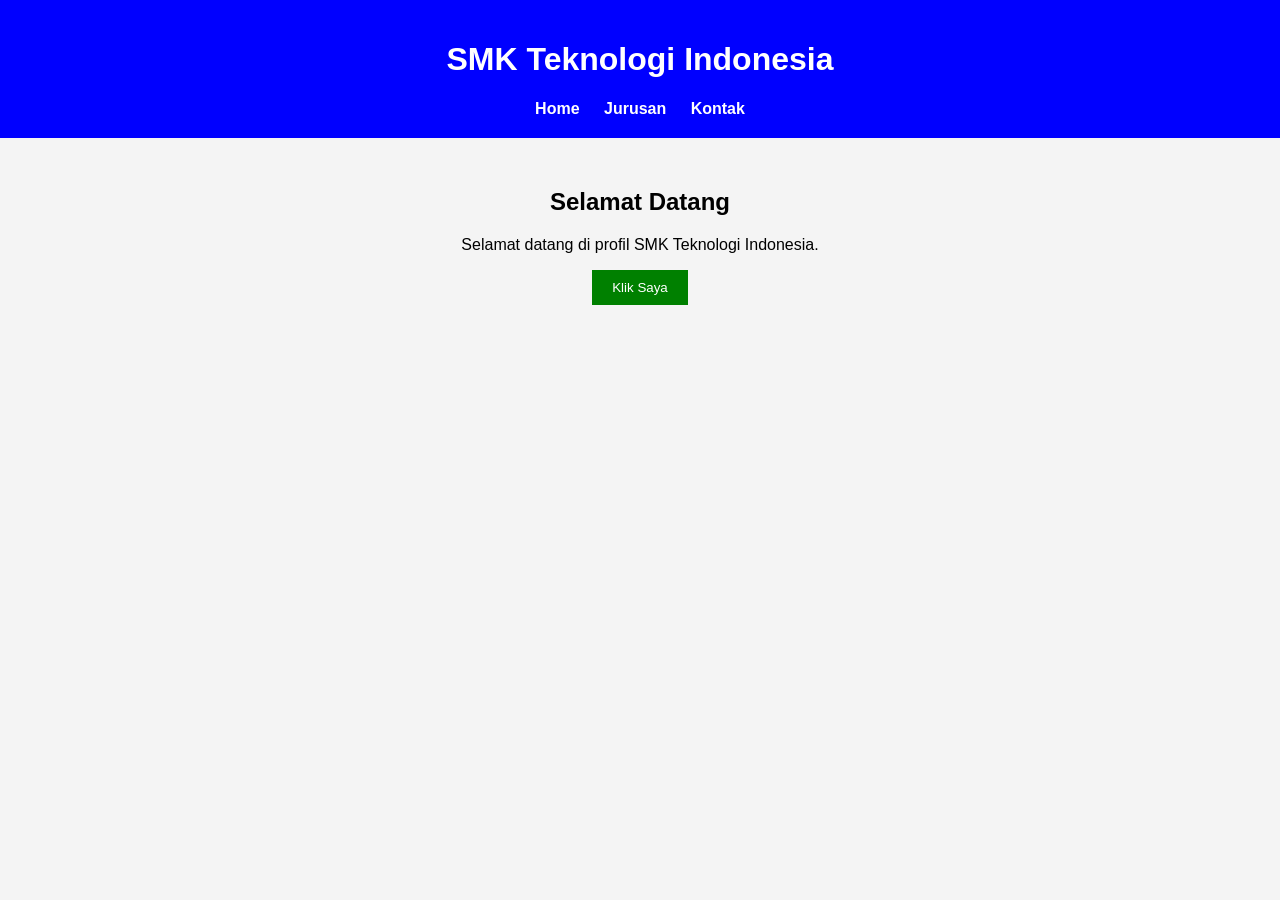
<file: index.html>
<!DOCTYPE html>
<html>
<head>
    <title>Profil Sekolah</title>
    <link rel="stylesheet" href="style.css">
</head>
<body>

<header>
    <h1>SMK Teknologi Indonesia</h1>

    <nav>
        <a href="index.html">Home</a>
        <a href="jurusan.html">Jurusan</a>
        <a href="kontak.html">Kontak</a>
    </nav>
</header>

<main>
    <h2>Selamat Datang</h2>

    <p>
        Selamat datang di profil
        SMK Teknologi Indonesia.
    </p>

    <button onclick="pesan()">Klik Saya</button>
</main>

<script src="script.js"></script>

</body>
</html>
</file>
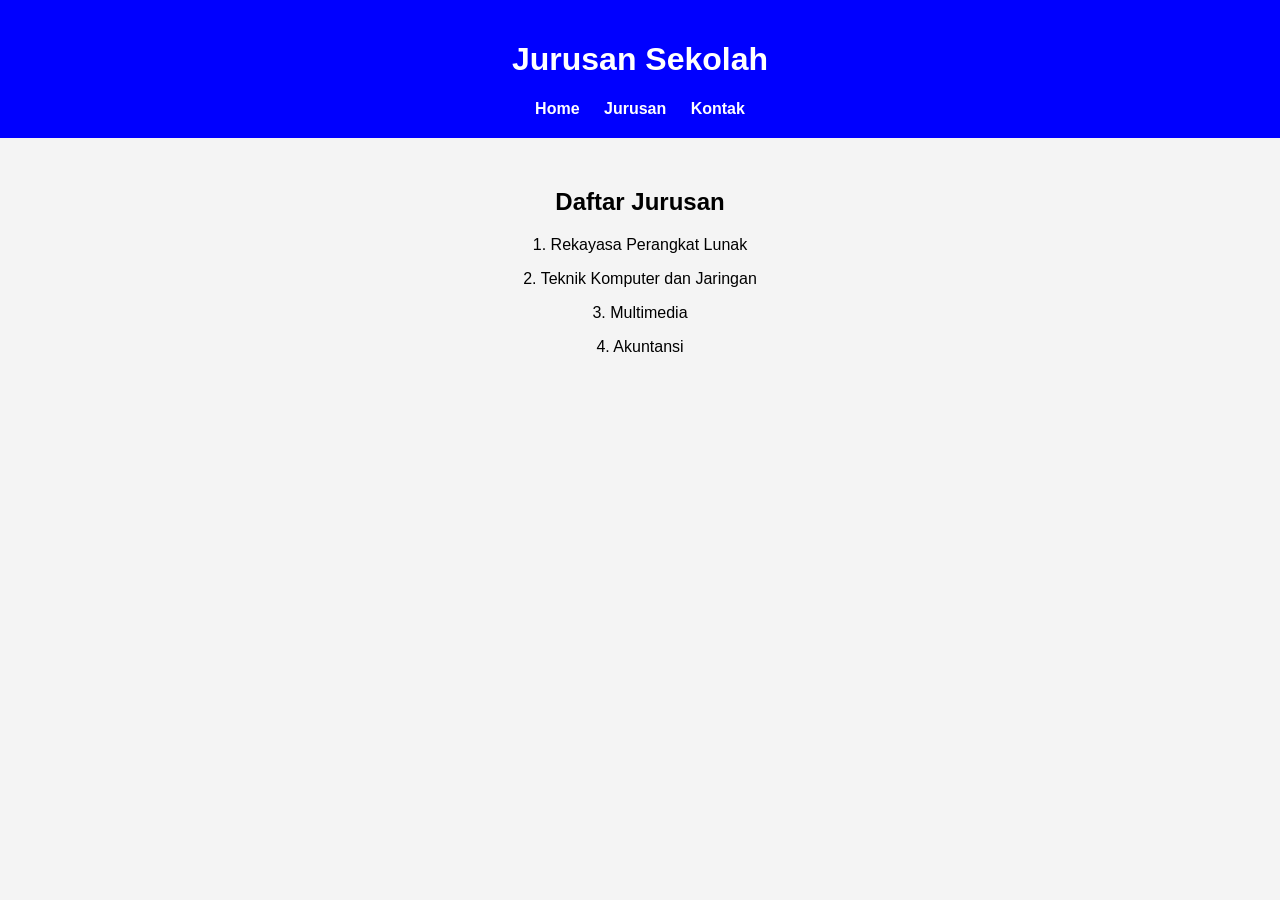
<file: jurusan.html>
<!DOCTYPE html>
<html>
<head>
    <title>Jurusan Sekolah</title>
    <link rel="stylesheet" href="style.css">
</head>
<body>

<header>
    <h1>Jurusan Sekolah</h1>

    <nav>
        <a href="index.html">Home</a>
        <a href="jurusan.html">Jurusan</a>
        <a href="kontak.html">Kontak</a>
    </nav>
</header>

<main>
    <h2>Daftar Jurusan</h2>

    <p>1. Rekayasa Perangkat Lunak</p>
    <p>2. Teknik Komputer dan Jaringan</p>
    <p>3. Multimedia</p>
    <p>4. Akuntansi</p>
</main>

</body>
</html>
</file>
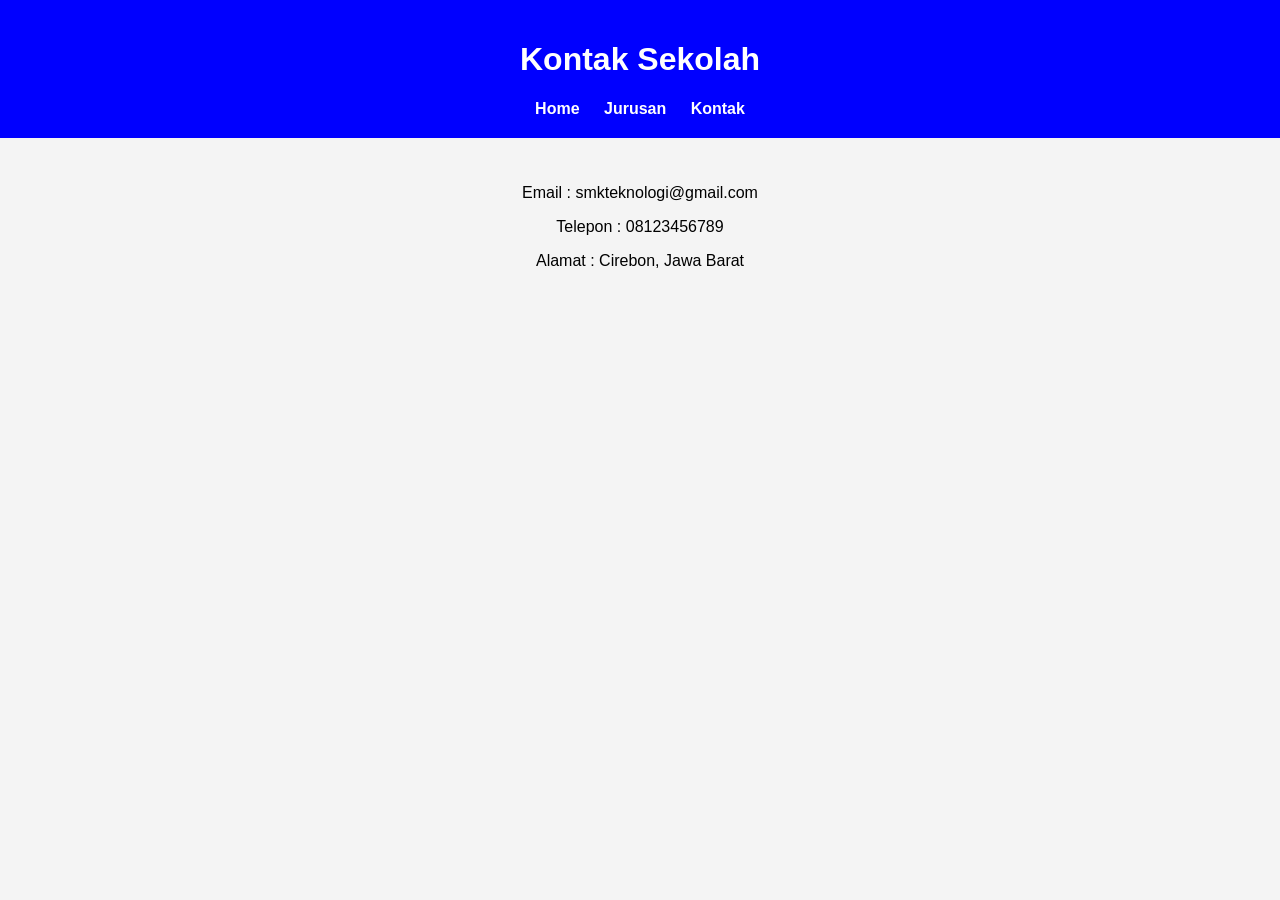
<file: kontak.html>
<!DOCTYPE html>
<html>
<head>
    <title>Kontak Sekolah</title>
    <link rel="stylesheet" href="style.css">
</head>
<body>

<header>
    <h1>Kontak Sekolah</h1>

    <nav>
        <a href="index.html">Home</a>
        <a href="jurusan.html">Jurusan</a>
        <a href="kontak.html">Kontak</a>
    </nav>
</header>

<main>
    <p>Email : smkteknologi@gmail.com</p>
    <p>Telepon : 08123456789</p>
    <p>Alamat : Cirebon, Jawa Barat</p>
</main>

</body>
</html>
</file>
<file: style.css>
body{
    font-family: Arial;
    background:#f4f4f4;
    margin:0;
    text-align:center;
}

header{
    background:blue;
    color:white;
    padding:20px;
}

nav{
    margin-top:10px;
}

nav a{
    color:white;
    margin:10px;
    text-decoration:none;
    font-weight:bold;
}

main{
    padding:30px;
}

button{
    padding:10px 20px;
    border:none;
    background:green;
    color:white;
    cursor:pointer;
}
</file>
